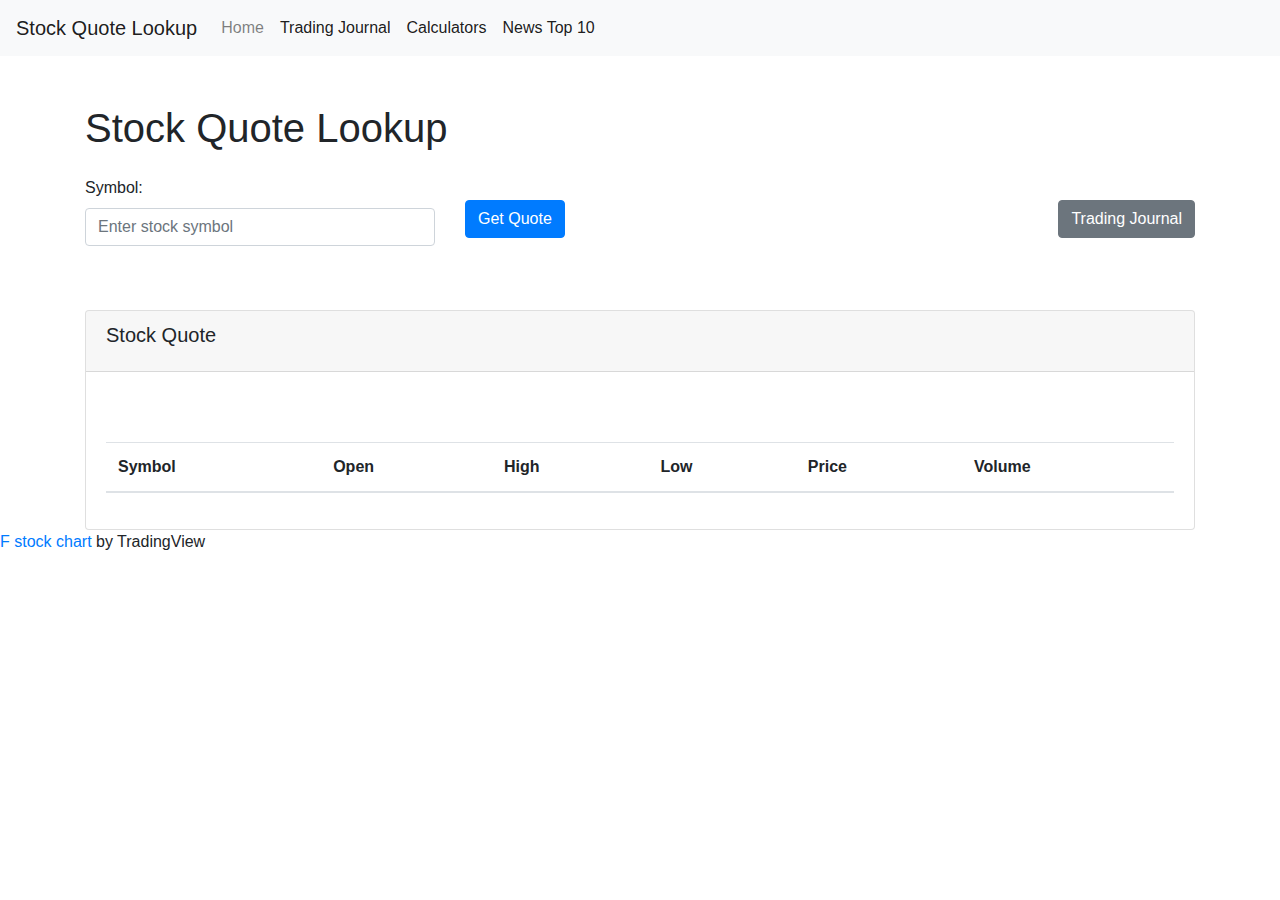
<file: index.html>
<!DOCTYPE html>
<html>

<head>
  <title>Stock Quote Lookup</title>
  <meta charset="UTF-8">
  <meta name="viewport" content="width=device-width, initial-scale=1.0">
  <!-- Bootstrap CSS -->
  <link rel="stylesheet" href="https://maxcdn.bootstrapcdn.com/bootstrap/4.3.1/css/bootstrap.min.css">
  <link rel="stylesheet" href="style.css">
</head>

<body>
  <nav class="navbar navbar-expand-lg navbar-light bg-light">
    <a class="navbar-brand" href="index.html">Stock Quote Lookup</a>
    <button class="navbar-toggler" type="button" data-toggle="collapse" data-target="#navbarNav"
      aria-controls="navbarNav" aria-expanded="false" aria-label="Toggle navigation">
      <span class="navbar-toggler-icon"></span>
    </button>
    <div class="collapse navbar-collapse" id="navbarNav">
      <ul class="navbar-nav">
        <li class="nav-item">
          <a class="nav-link" href="index.html">Home</a>
        </li>
        <li class="nav-item active">
          <a class="nav-link" href="tradingJ.html">Trading Journal</a>
        </li>
        <li class="nav-item active">
          <a class="nav-link" href="ROI.html">Calculators</a>
        </li>
        <li class="nav-item active">
          <a class="nav-link" href="news.html">News Top 10</a>
      </li>

      </ul>
    </div>
  </nav>

  <div class="container mt-5">
    <h1 class="mb-4">Stock Quote Lookup</h1>
    <div class="row">
      <div class="col-sm-4">
        <div class="form-group">
          <label for="symbol">Symbol:</label>
          <input type="text" class="form-control" id="symbol" placeholder="Enter stock symbol">
        </div>
      </div>
      <div class="col-sm-4">
        <button type="button" class="btn btn-primary mt-4" id="getQuoteButton">Get Quote</button>
      </div>
      <div class="col-sm-4">
        <a href="tradingJ.html" class="btn btn-secondary mt-4 float-right">Trading Journal</a>
      </div>
    </div>
    <div class="row mt-5">
      <div class="col-sm-12">
        <div class="card">
          <div class="card-header">
            <h5 class="card-title">Stock Quote</h5>
          </div>
          <h1 id="price" style="margin: 25px"></h1>
          <div class="card-body">
            <div class="table-responsive">
              <table class="table">
                <thead>
                  <tr>
                    <th>Symbol</th>
                    <th>Open</th>
                    <th>High</th>
                    <th>Low</th>
                    <th>Price</th>
                    <th>Volume</th>
                  </tr>
                </thead>
                <tbody id="quote-data">
                </tbody>
              </table>
              <div id="news">
              </div>
            </div>
          </div>
        </div>
      </div>
    </div>
  </div>
<!-- TradingView Widget BEGIN -->
<div class="tradingview-widget-container" id="myChart">
  <div id="tradingview_1ce09"></div>
  <div class="tradingview-widget-copyright">
    <a href="https://www.tradingview.com/symbols/NYSE-F/" rel="noopener" target="_blank">
      <span class="blue-text">F stock chart</span>
    </a>
    by TradingView
  </div>
  <script type="text/javascript" src="https://s3.tradingview.com/tv.js"></script>
  <script type="text/javascript">
    var chartWidget = new TradingView.widget({
      "width": 1110,
      "height": 500,
      "symbol": "NYSE:F",
      "interval": "D",
      "timezone": "Etc/UTC",
      "theme": "dark",
      "style": "1",
      "locale": "en",
      "toolbar_bg": "#f1f3f6",
      "enable_publishing": false,
      "allow_symbol_change": true,
      "container_id": "tradingview_1ce09"
    });

    // Function to change the chart symbol dynamically
    function changeChartSymbol(symbol) {
      chartWidget.chart().setSymbol(symbol);
    }

    // Event listener for symbol change button click
    $("#changeSymbolButton").click(function() {
      var newSymbol = $("#symbol").val();
      changeChartSymbol(newSymbol);
    });
  </script>
</div>
<!-- TradingView Widget END -->


  <!-- jQuery -->
  <script src="https://ajax.googleapis.com/ajax/libs/jquery/3.5.1/jquery.min.js"></script>
  <!-- Bootstrap JS -->
  <script src="https://maxcdn.bootstrapcdn.com/bootstrap/4.3.1/js/bootstrap.min.js"></script>
  <!-- Custom JS -->
  <script src="main1.js"></script>
  

</body>

</html>
</file>
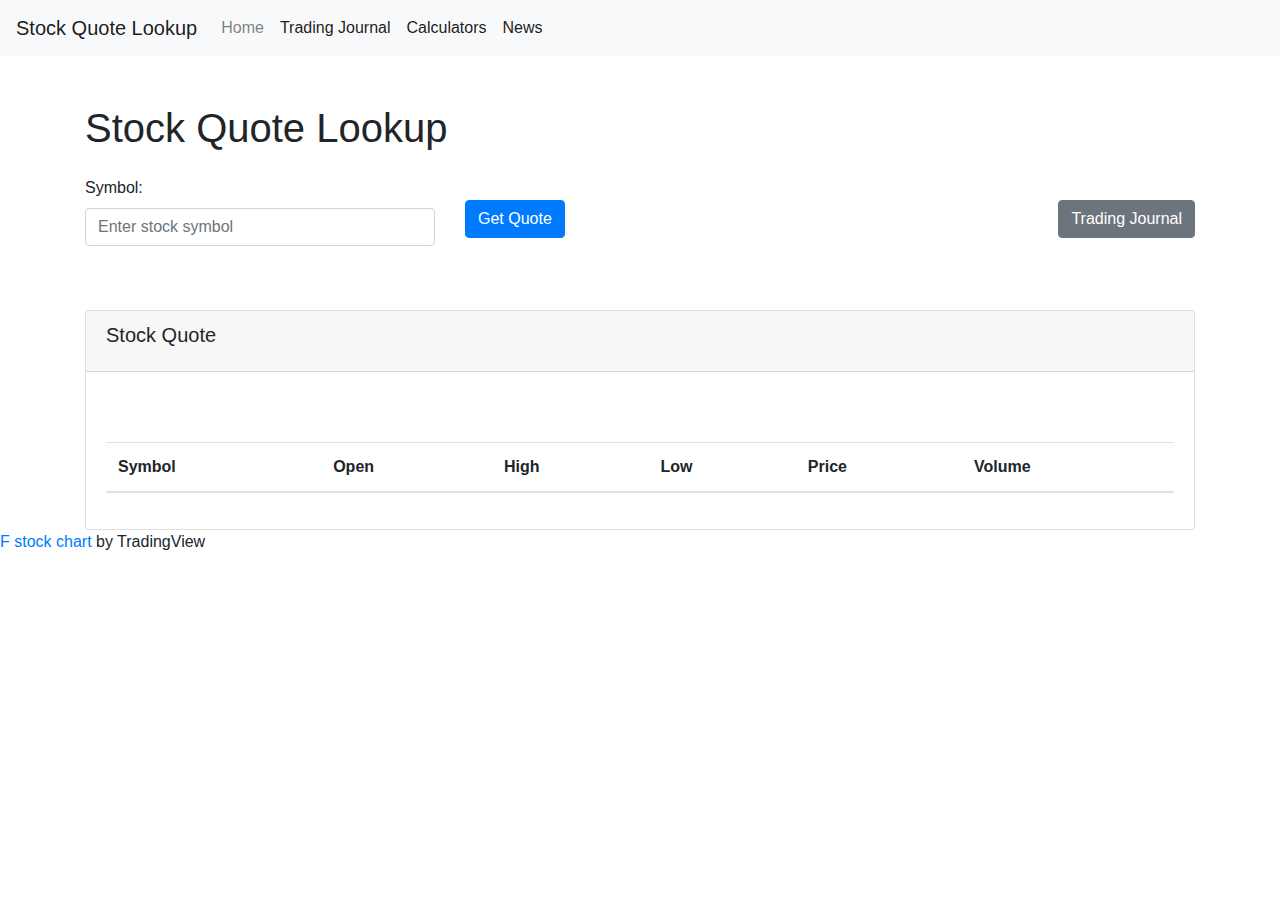
<file: new.html>
<!DOCTYPE html>
<html>

<head>
  <title>Stock Quote Lookup</title>
  <meta charset="UTF-8">
  <meta name="viewport" content="width=device-width, initial-scale=1.0">
  <!-- Bootstrap CSS -->
  <link rel="stylesheet" href="https://maxcdn.bootstrapcdn.com/bootstrap/4.3.1/css/bootstrap.min.css">
  <link rel="stylesheet" href="style.css">
</head>

<body>
  <nav class="navbar navbar-expand-lg navbar-light bg-light">
    <a class="navbar-brand" href="new.html">Stock Quote Lookup</a>
    <button class="navbar-toggler" type="button" data-toggle="collapse" data-target="#navbarNav"
      aria-controls="navbarNav" aria-expanded="false" aria-label="Toggle navigation">
      <span class="navbar-toggler-icon"></span>
    </button>
    <div class="collapse navbar-collapse" id="navbarNav">
      <ul class="navbar-nav">
        <li class="nav-item">
          <a class="nav-link" href="new.html">Home</a>
        </li>
        <li class="nav-item active">
          <a class="nav-link" href="tradingJ.html">Trading Journal</a>
        </li>
        <li class="nav-item active">
          <a class="nav-link" href="ROI.html">Calculators</a>
        </li>
        <li class="nav-item active">
          <a class="nav-link" href="News.html">News</a>
        </li>

      </ul>
    </div>
  </nav>

  <div class="container mt-5">
    <h1 class="mb-4">Stock Quote Lookup</h1>
    <div class="row">
      <div class="col-sm-4">
        <div class="form-group">
          <label for="symbol">Symbol:</label>
          <input type="text" class="form-control" id="symbol" placeholder="Enter stock symbol">
        </div>
      </div>
      <div class="col-sm-4">
        <button type="button" class="btn btn-primary mt-4" id="getQuoteButton">Get Quote</button>
      </div>
      <div class="col-sm-4">
        <a href="tradingJ.html" class="btn btn-secondary mt-4 float-right">Trading Journal</a>
      </div>
    </div>
    <div class="row mt-5">
      <div class="col-sm-12">
        <div class="card">
          <div class="card-header">
            <h5 class="card-title">Stock Quote</h5>
          </div>
          <h1 id="price" style="margin: 25px"></h1>
          <div class="card-body">
            <div class="table-responsive">
              <table class="table">
                <thead>
                  <tr>
                    <th>Symbol</th>
                    <th>Open</th>
                    <th>High</th>
                    <th>Low</th>
                    <th>Price</th>
                    <th>Volume</th>
                  </tr>
                </thead>
                <tbody id="quote-data">
                </tbody>
              </table>
              <div id="news">
              </div>
            </div>
          </div>
        </div>
      </div>
    </div>
  </div>
<!-- TradingView Widget BEGIN -->
<div class="tradingview-widget-container" id="myChart">
  <div id="tradingview_1ce09"></div>
  <div class="tradingview-widget-copyright">
    <a href="https://www.tradingview.com/symbols/NYSE-F/" rel="noopener" target="_blank">
      <span class="blue-text">F stock chart</span>
    </a>
    by TradingView
  </div>
  <script type="text/javascript" src="https://s3.tradingview.com/tv.js"></script>
  <script type="text/javascript">
    var chartWidget = new TradingView.widget({
      "width": 1110,
      "height": 500,
      "symbol": "NYSE:F",
      "interval": "D",
      "timezone": "Etc/UTC",
      "theme": "dark",
      "style": "1",
      "locale": "en",
      "toolbar_bg": "#f1f3f6",
      "enable_publishing": false,
      "allow_symbol_change": true,
      "container_id": "tradingview_1ce09"
    });

    // Function to change the chart symbol dynamically
    function changeChartSymbol(symbol) {
      chartWidget.chart().setSymbol(symbol);
    }

    // Event listener for symbol change button click
    $("#changeSymbolButton").click(function() {
      var newSymbol = $("#symbol").val();
      changeChartSymbol(newSymbol);
    });
  </script>
</div>
<!-- TradingView Widget END -->


  <!-- jQuery -->
  <script src="https://ajax.googleapis.com/ajax/libs/jquery/3.5.1/jquery.min.js"></script>
  <!-- Bootstrap JS -->
  <script src="https://maxcdn.bootstrapcdn.com/bootstrap/4.3.1/js/bootstrap.min.js"></script>
  <!-- Custom JS -->
  <script src="main1.js"></script>
  

</body>

</html>
</file>
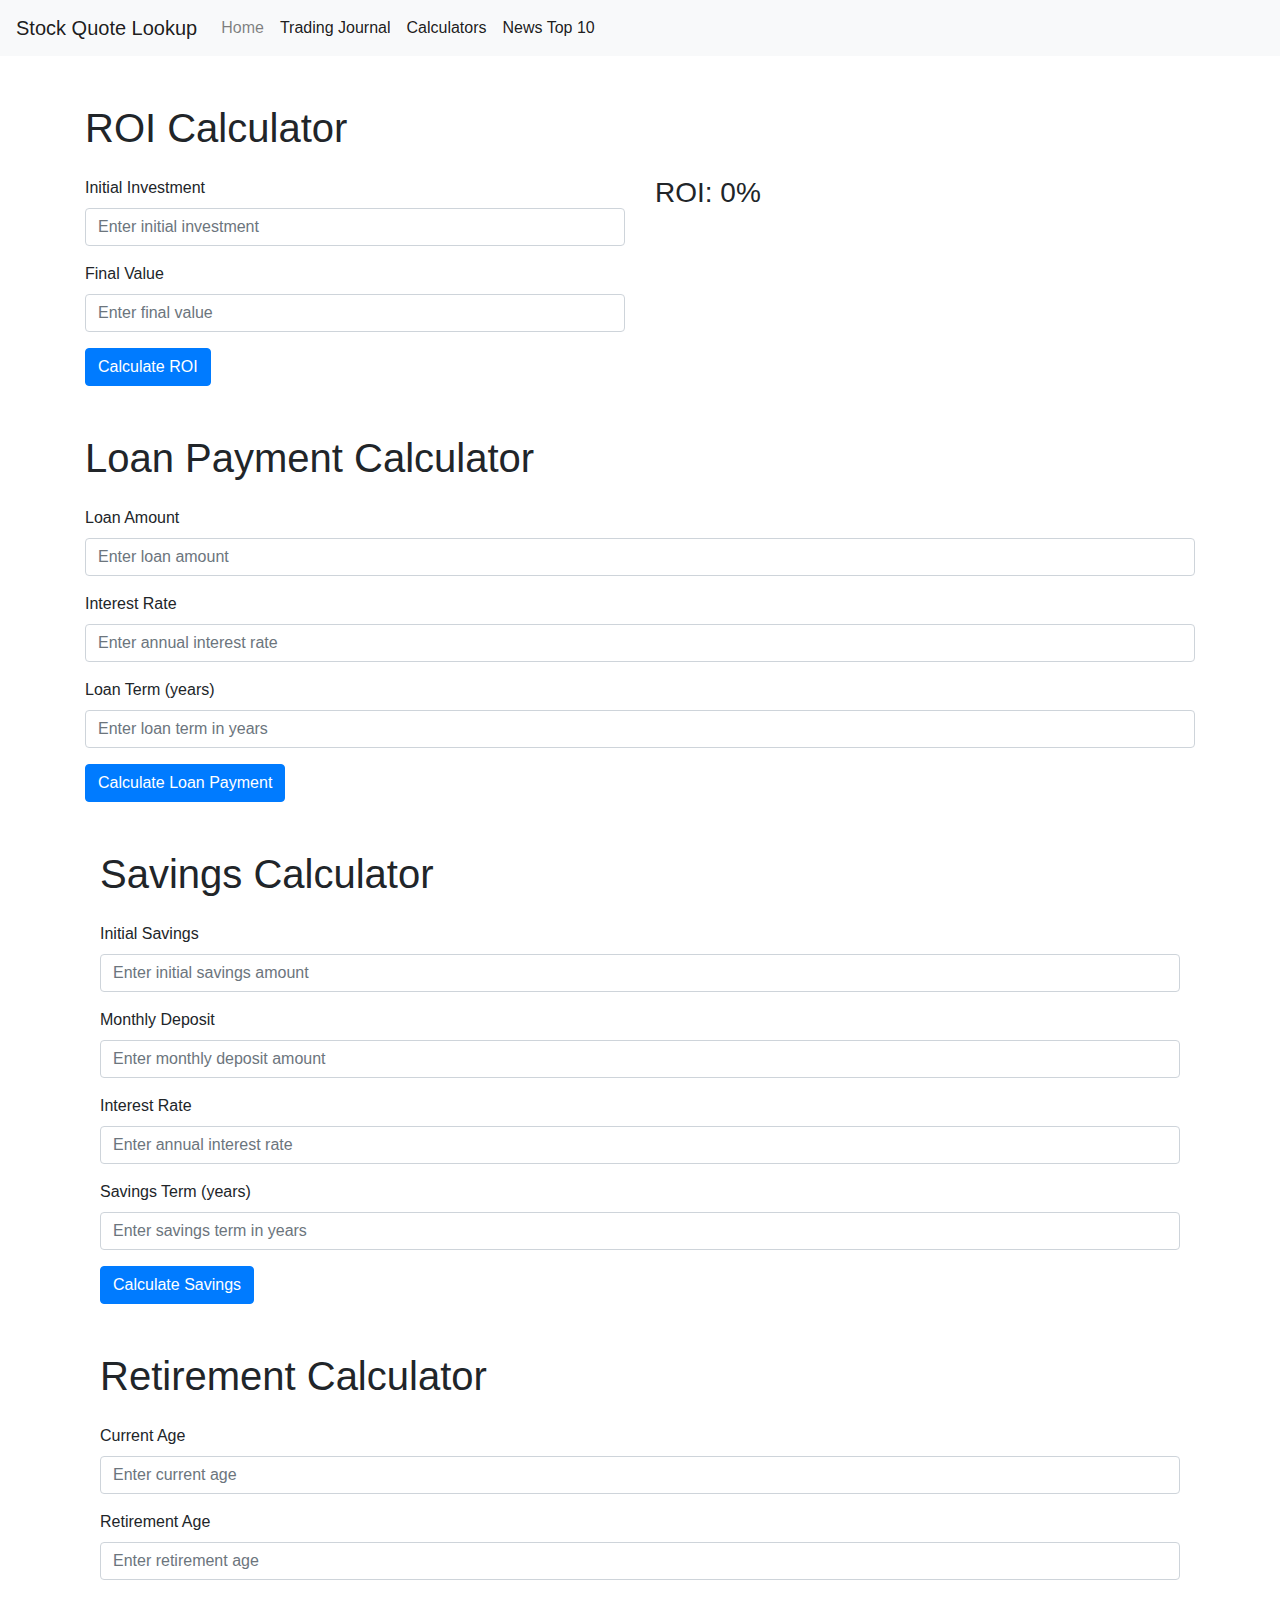
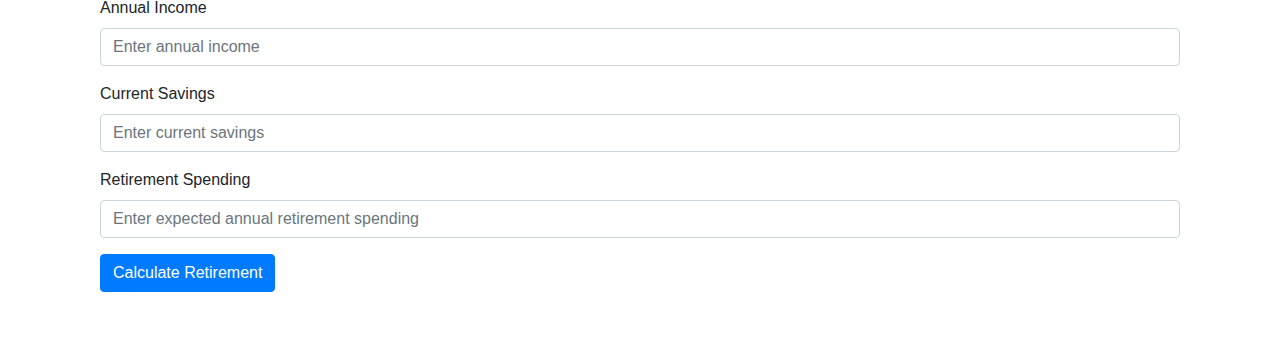
<file: ROI.html>
<!DOCTYPE html>
<html lang="en">

<head>
    <meta charset="UTF-8">
    <meta name="viewport" content="width=device-width, initial-scale=1.0">
    <title>ROI Calculator</title>
    <!-- Bootstrap CSS -->
    <link rel="stylesheet" href="https://maxcdn.bootstrapcdn.com/bootstrap/4.3.1/css/bootstrap.min.css">
</head>

<body>
    <nav class="navbar navbar-expand-lg navbar-light bg-light">
        <a class="navbar-brand" href="index.html">Stock Quote Lookup</a>
        <button class="navbar-toggler" type="button" data-toggle="collapse" data-target="#navbarNav"
            aria-controls="navbarNav" aria-expanded="false" aria-label="Toggle navigation">
            <span class="navbar-toggler-icon"></span>
        </button>
        <div class="collapse navbar-collapse" id="navbarNav">
            <ul class="navbar-nav">
                <li class="nav-item">
                    <a class="nav-link" href="index.html">Home</a>
                </li>
                <li class="nav-item active">
                    <a class="nav-link" href="tradingJ.html">Trading Journal</a>
                </li>
                <li class="nav-item active">
                    <a class="nav-link" href="ROI.html">Calculators</a>
                </li>
                <li class="nav-item active">
                  <a class="nav-link" href="news.html">News Top 10</a>
              </li>
            </ul>
        </div>
    </nav>
    <div class="container mt-5">
        <h1 class="mb-4">ROI Calculator</h1>
        <div class="row">
            <div class="col-md-6">
                <form id="roiForm">
                    <div class="form-group">
                        <label for="initialInvestment">Initial Investment</label>
                        <input type="number" class="form-control" id="initialInvestment"
                            placeholder="Enter initial investment" required>
                    </div>
                    <div class="form-group">
                        <label for="finalValue">Final Value</label>
                        <input type="number" class="form-control" id="finalValue" placeholder="Enter final value"
                            required>
                    </div>
                    <button type="submit" class="btn btn-primary">Calculate ROI</button>
                </form>
            </div>
            <div class="col-md-6">
                <h3>ROI: <span id="roiResult">0%</span></h3>
            </div>
        </div>
    </div>
    <div class="container my-5">

        <h1 class="mb-4">Loan Payment Calculator</h1>
      
        <form>
          <div class="form-group">
            <label for="loanAmountInput">Loan Amount</label>
            <input type="number" class="form-control" id="loanAmountInput" placeholder="Enter loan amount">
          </div>
          <div class="form-group">
            <label for="interestRateInput">Interest Rate</label>
            <input type="number" class="form-control" id="interestRateInput" placeholder="Enter annual interest rate">
          </div>
          <div class="form-group">
            <label for="loanTermInput">Loan Term (years)</label>
            <input type="number" class="form-control" id="loanTermInput" placeholder="Enter loan term in years">
          </div>
          <button type="button" class="btn btn-primary" id="loanPaymentBtn">Calculate Loan Payment</button>
        </form>
      
        <div class="my-5" id="loanPaymentResult">
        </div>
      
      </div>
      <div class="container my-5">

        <div class="container my-5">

            <h1 class="mb-4">Savings Calculator</h1>
          
            <form id="savingsForm">
              <div class="form-group">
                <label for="initialSavingsInput">Initial Savings</label>
                <input type="number" class="form-control" id="initialSavingsInput" placeholder="Enter initial savings amount">
              </div>
              <div class="form-group">
                <label for="monthlyDepositInput">Monthly Deposit</label>
                <input type="number" class="form-control" id="monthlyDepositInput" placeholder="Enter monthly deposit amount">
              </div>
              <div class="form-group">
                <label for="interestRateInput">Interest Rate</label>
                <input type="number" class="form-control" id="interestRateInput" placeholder="Enter annual interest rate">
              </div>
              <div class="form-group">
                <label for="savingsTermInput">Savings Term (years)</label>
                <input type="number" class="form-control" id="savingsTermInput" placeholder="Enter savings term in years">
              </div>
              <button type="submit" class="btn btn-primary" id="savingsBtn">Calculate Savings</button>
            </form>
          
            <div class="my-5" id="savingsResult">
            </div>
          
          </div>
      <div class="container my-5">

        <h1 class="mb-4">Retirement Calculator</h1>
      
        <form>
          <div class="form-group">
            <label for="currentAgeInput">Current Age</label>
            <input type="number" class="form-control" id="currentAgeInput" placeholder="Enter current age">
          </div>
          <div class="form-group">
            <label for="retirementAgeInput">Retirement Age</label>
            <input type="number" class="form-control" id="retirementAgeInput" placeholder="Enter retirement age">
          </div>
          <div class="form-group">
            <label for="annualIncomeInput">Annual Income</label>
            <input type="number" class="form-control" id="annualIncomeInput" placeholder="Enter annual income">
          </div>
          <div class="form-group">
            <label for="currentSavingsInput">Current Savings</label>
            <input type="number" class="form-control" id="currentSavingsInput" placeholder="Enter current savings">
          </div>
          <div class="form-group">
            <label for="retirementSpendingInput">Retirement Spending</label>
            <input type="number" class="form-control" id="retirementSpendingInput" placeholder="Enter expected annual retirement spending">
          </div>
          <button type="button" class="btn btn-primary" id="retirementBtn">Calculate Retirement</button>
        </form>
      
        <div class="my-5" id="retirementResult">
        </div>
      
      </div>
      
      

    <!-- jQuery, Popper.js, and Bootstrap JS -->
    <script src="https://code.jquery.com/jquery-3.3.1.slim.min.js"></script>
    <script src="https://cdnjs.cloudflare.com/ajax/libs/popper.js/1.14.7/umd/popper.min.js"></script>
    <script src="https://maxcdn.bootstrapcdn.com/bootstrap/4.3.1/js/bootstrap.min.js"></script>
    <!-- Custom JS -->
    <script src="calculator.js"></script> 
</body>

</html>
</file>
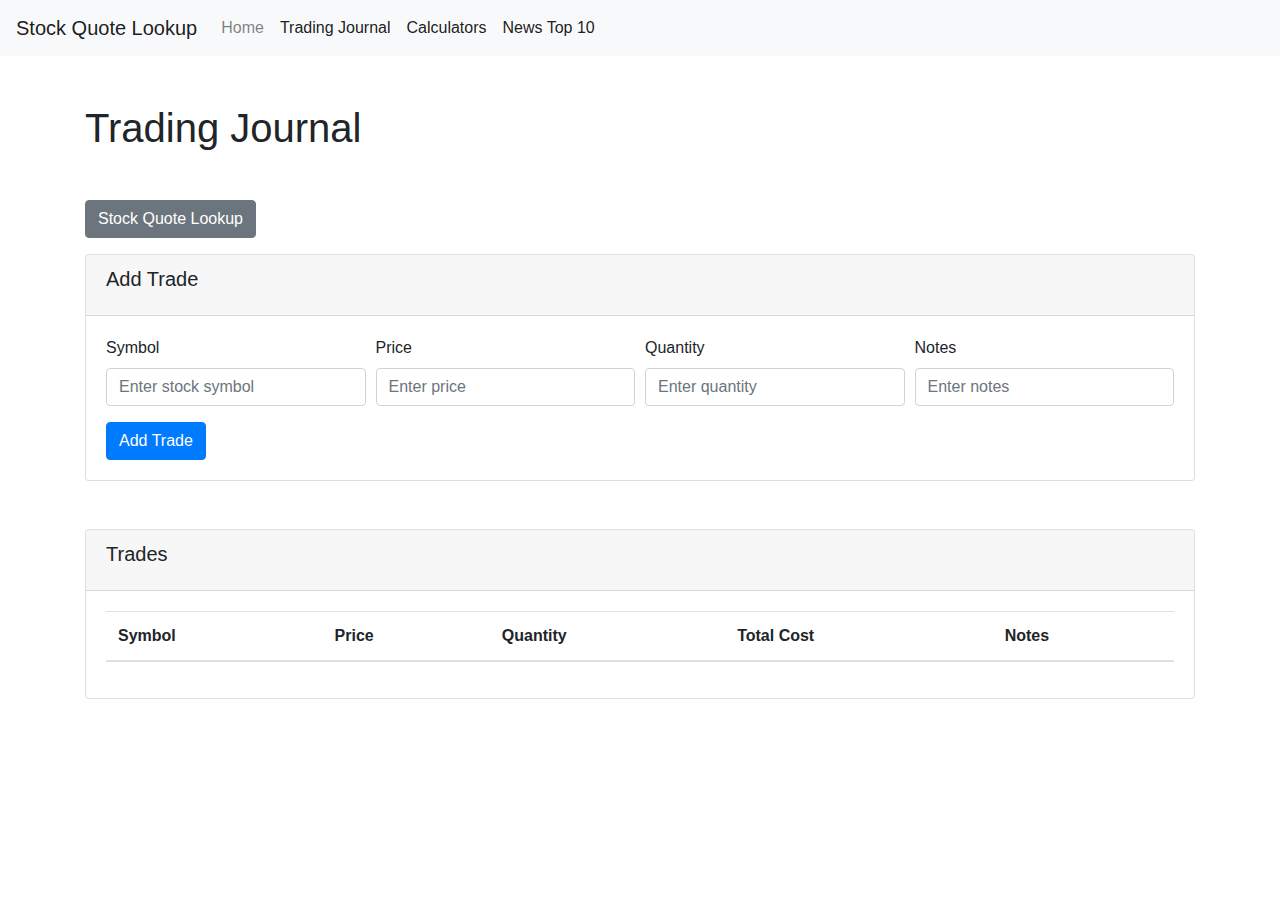
<file: tradingJ.html>
<!DOCTYPE html>
      <html>
        <head>
          <title>Trading Journal</title>
          <meta charset="UTF-8">
          <meta name="viewport" content="width=device-width, initial-scale=1.0">
          <link rel="stylesheet" href="https://maxcdn.bootstrapcdn.com/bootstrap/4.3.1/css/bootstrap.min.css">
        </head>
        <body>
            
                <nav class="navbar navbar-expand-lg navbar-light bg-light">
                  <a class="navbar-brand" href="index.html">Stock Quote Lookup</a>
                  <button class="navbar-toggler" type="button" data-toggle="collapse" data-target="#navbarNav" aria-controls="navbarNav" aria-expanded="false" aria-label="Toggle navigation">
                    <span class="navbar-toggler-icon"></span>
                  </button>
                  <div class="collapse navbar-collapse" id="navbarNav">
                    <ul class="navbar-nav">
                      <li class="nav-item">
                          <a class="nav-link" href="index.html">Home</a>
                      </li>
                      <li class="nav-item active">
                          <a class="nav-link" href="tradingJ.html">Trading Journal</a>
                      </li>
                      <li class="nav-item active">
                          <a class="nav-link" href="ROI.html">Calculators</a>
                      </li>
                      <li class="nav-item active">
                        <a class="nav-link" href="news.html">News Top 10</a>
                    </li>
                  </ul>
                  </div>
                </nav>
            
                <div class="container mt-5">
                  <h1 class="mb-4">Trading Journal</h1>
                  <div class="row mt-5">
                    <div class="col-sm-12">
                      <a href="new.html" class="btn btn-secondary mb-3">Stock Quote Lookup</a>
                      <div class="card">
                        <div class="card-header">
                          <h5 class="card-title">Add Trade</h5>
                        </div>
                        <div class="card-body">
                          <form id="tradesForm">
                            <div class="form-row">
                              <div class="col-md-3 mb-3">
                                <label for="tradeSymbol">Symbol</label>
                                <input type="text" class="form-control" id="tradeSymbol" placeholder="Enter stock symbol" required>
                              </div>
                              <div class="col-md-3 mb-3">
                                <label for="tradePrice">Price</label>
                                <input type="number" class="form-control" id="tradePrice" placeholder="Enter price" step="0.01" min="0" required>
                              </div>
                              <div class="col-md-3 mb-3">
                                <label for="tradeQuantity">Quantity</label>
                                <input type="number" class="form-control" id="tradeQuantity" placeholder="Enter quantity" min="1" required>
                              </div>
                              <div class="col-md-3 mb-3">
                                <label for="tradeNotes">Notes</label>
                                <input type="text" class="form-control" id="tradeNotes" placeholder="Enter notes">
                              </div>
                            </div>
                            <button class="btn btn-primary" type="submit">Add Trade</button>
                          </form>
                        </div>
                      </div>
                    </div>
                  </div>
                  <div class="row mt-5">
                    <div class="col-sm-12">
                      <div class="card">
                        <div class="card-header">
                          <h5 class="card-title">Trades</h5>
                        </div>
                        <div class="card-body">
                          <div class="table-responsive">
                            <table class="table">
                              <thead>
                                    <tr>
                                        <th>Symbol</th>
                                        <th>Price</th>
                                        <th>Quantity</th>
                                        <th>Total Cost</th>
                                        <th>Notes</th>
                                      </tr>
                                    </thead>
                                    <tbody id="tradesTable">
                                    </tbody>
                                  </table>
                                </div>
                              </div>
                            </div>
                          </div>
                        </div>
                      </div>
                      <!-- jQuery -->
                      <script src="https://ajax.googleapis.com/ajax/libs/jquery/3.5.1/jquery.min.js"></script>
                      <!-- Bootstrap JS -->
                      <script src="https://maxcdn.bootstrapcdn.com/bootstrap/4.3.1/js/bootstrap.min.js"></script>
                      <!-- Custom JS -->
                      <script src="trading.js"></script>
      
          <script src="https://ajax.googleapis.com/ajax/libs/jquery/3.5.1/jquery.min.js"></script>
          <script src="https://maxcdn.bootstrapcdn.com/bootstrap/4.3.1/js/bootstrap.min.js"></script>
          <script src="trading.js"></script>
        </body>
      </html>
</file>
<file: style.css>
.news-item {
    border: 1px solid black;
    padding: 10px;
    margin: 25px 50px 50px 50px;
    font-size: xx-large;
    text-decoration: none;
    font-family:Arial, Helvetica, sans-serif;
    
  }
</file>
